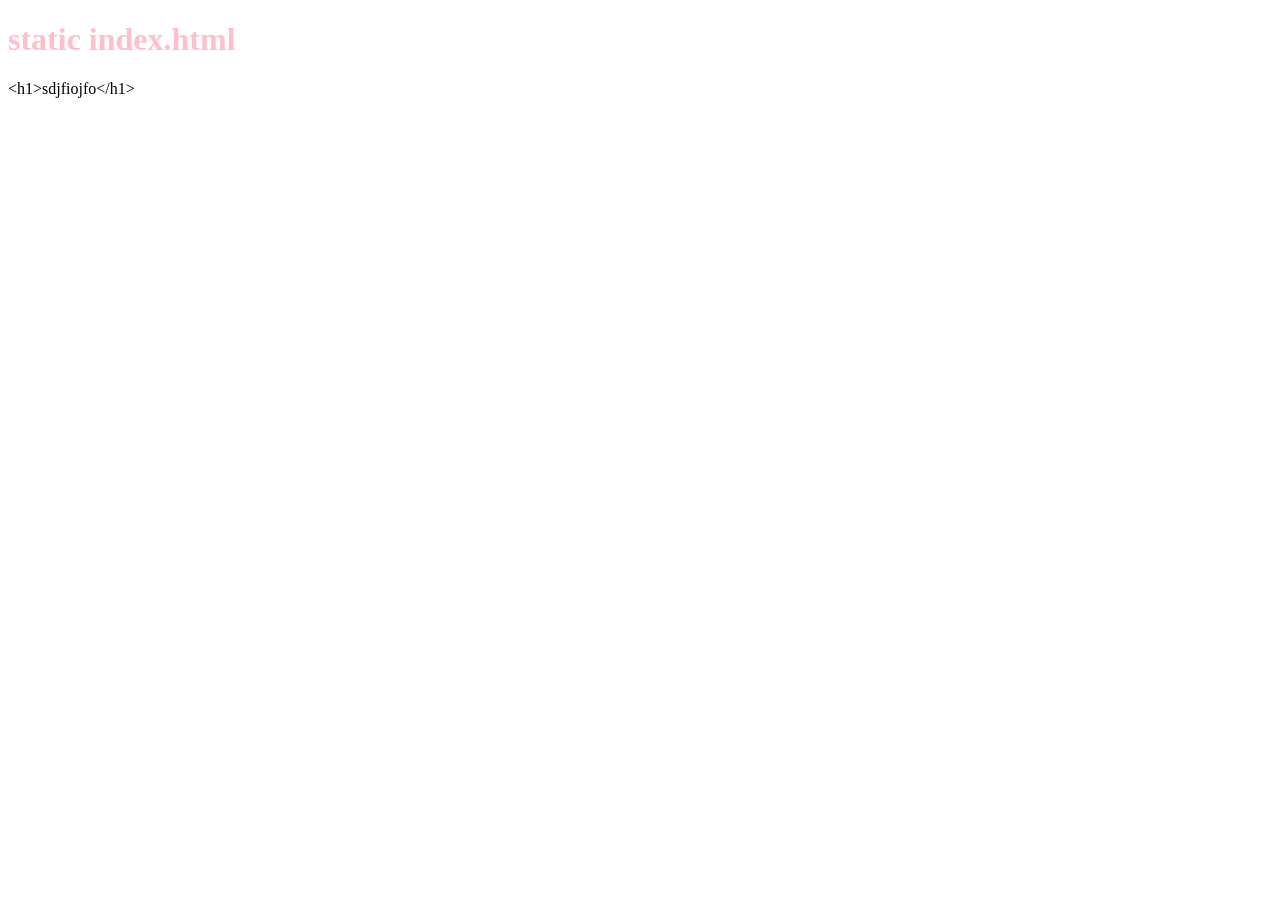
<file: static/index.html>
<!DOCTYPE html>
<html lang="en">
<head>
    <meta charset="UTF-8">
    <title>Title</title>
    <link rel="stylesheet" href="./index.css">
</head>
<body>
    <h1>static index.html</h1>

    &lt;h1&gt;sdjfiojfo&lt;/h1&gt;


</body>
</html>
</file>
<file: static/index.css>
h1{
    color:pink;
}
</file>
